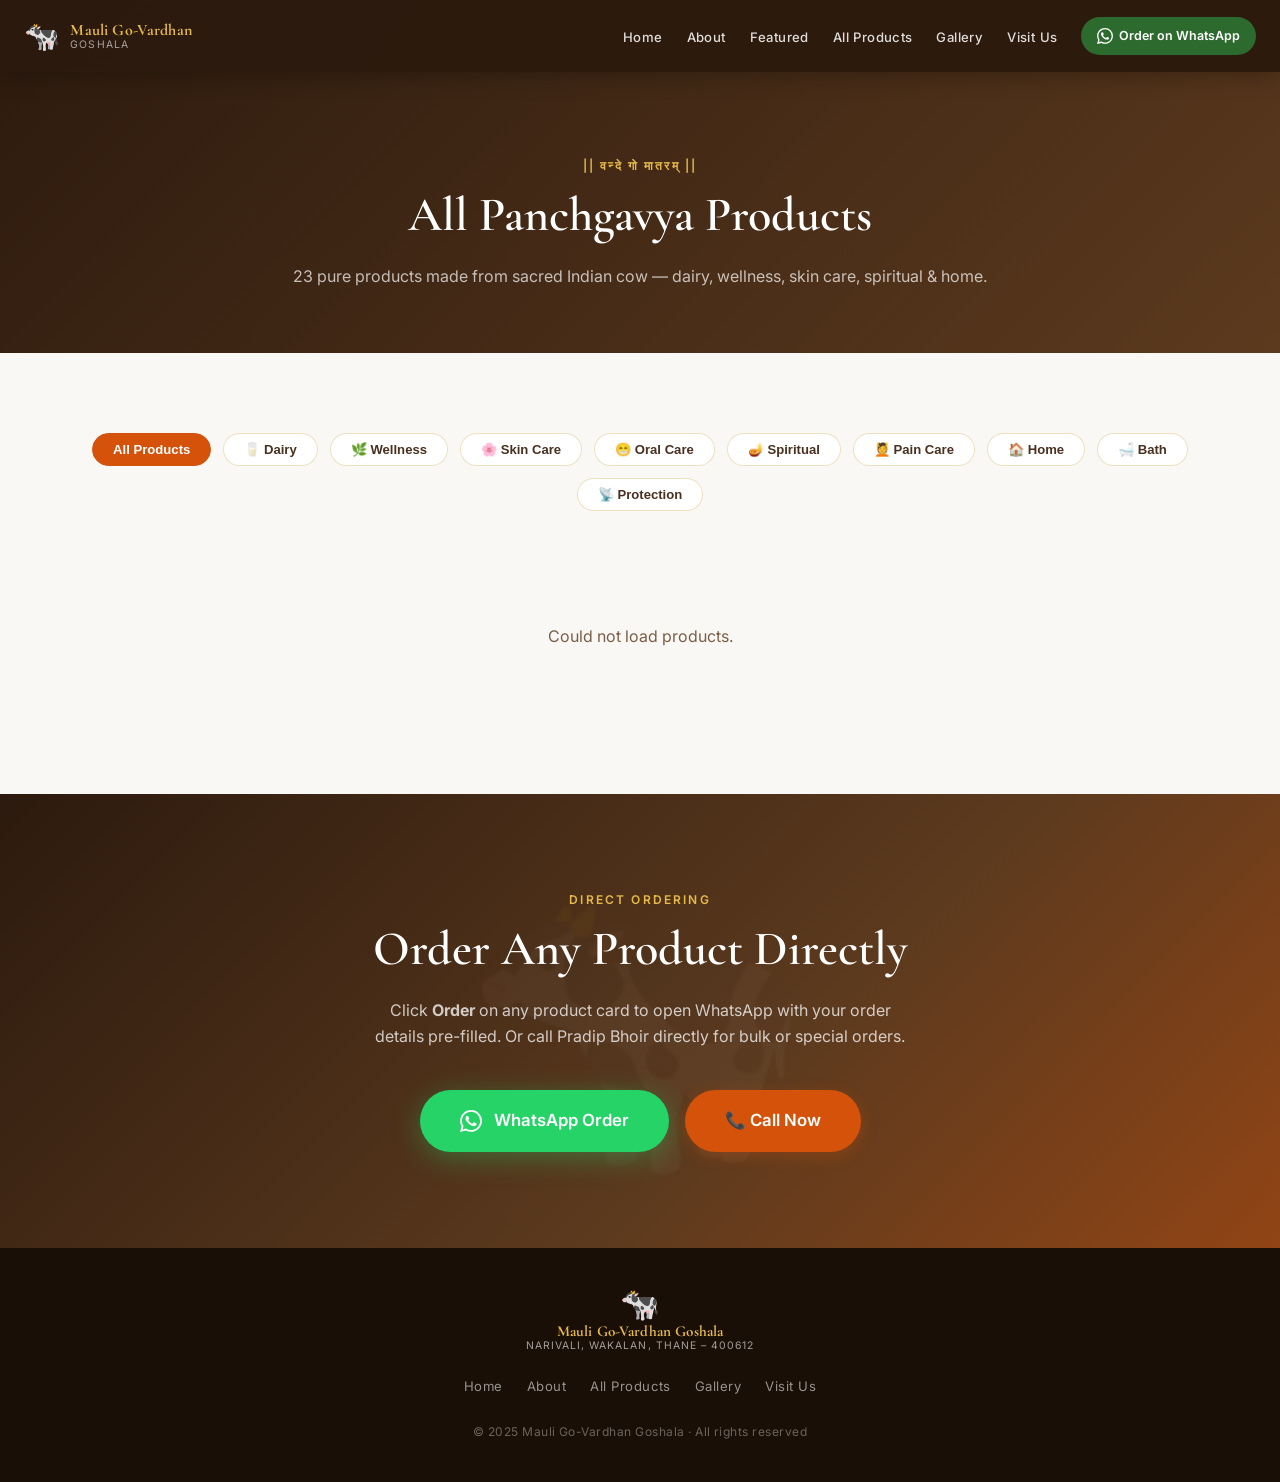
<file: products.html>
<!DOCTYPE html>
<html lang="en">
<head>
  <meta charset="UTF-8" />
  <meta name="viewport" content="width=device-width, initial-scale=1.0" />
  <title>All Products – Mauli Go-Vardhan Goshala</title>
  <link rel="preconnect" href="https://fonts.googleapis.com" />
  <link rel="preconnect" href="https://fonts.gstatic.com" crossorigin />
  <link href="https://fonts.googleapis.com/css2?family=Tiro+Devanagari+Sanskrit:ital@0;1&family=Cormorant+Garamond:ital,wght@0,300;0,400;0,600;0,700;1,300;1,400&family=Inter:wght@300;400;500;600&display=swap" rel="stylesheet" />
  <link rel="stylesheet" href="style.css" />
</head>
<body>

  <!-- NAV -->
  <nav id="navbar">
    <div class="nav-inner">
      <a href="index.html" class="nav-brand">
        <span class="brand-symbol">🐄</span>
        <span class="brand-text">
          <span class="brand-name">Mauli Go-Vardhan</span>
          <span class="brand-sub">Goshala</span>
        </span>
      </a>
      <ul class="nav-links" id="navLinks">
        <li><a href="index.html">Home</a></li>
        <li><a href="index.html#about">About</a></li>
        <li><a href="index.html#products">Featured</a></li>
        <li><a href="products.html" class="active">All Products</a></li>
        <li><a href="index.html#gallery">Gallery</a></li>
        <li><a href="index.html#locate">Visit Us</a></li>
      </ul>
      <a href="https://wa.me/919870832979?text=Namaste%2C%20I%20would%20like%20to%20order%20from%20Mauli%20Go-Vardhan%20Goshala." target="_blank" class="nav-cta">
        <svg width="16" height="16" viewBox="0 0 24 24" fill="currentColor"><path d="M17.472 14.382c-.297-.149-1.758-.867-2.03-.967-.273-.099-.471-.148-.67.15-.197.297-.767.966-.94 1.164-.173.199-.347.223-.644.075-.297-.15-1.255-.463-2.39-1.475-.883-.788-1.48-1.761-1.653-2.059-.173-.297-.018-.458.13-.606.134-.133.298-.347.446-.52.149-.174.198-.298.298-.497.099-.198.05-.371-.025-.52-.075-.149-.669-1.612-.916-2.207-.242-.579-.487-.5-.669-.51-.173-.008-.371-.01-.57-.01-.198 0-.52.074-.792.372-.272.297-1.04 1.016-1.04 2.479 0 1.462 1.065 2.875 1.213 3.074.149.198 2.096 3.2 5.077 4.487.709.306 1.262.489 1.694.625.712.227 1.36.195 1.871.118.571-.085 1.758-.719 2.006-1.413.248-.694.248-1.289.173-1.413-.074-.124-.272-.198-.57-.347m-5.421 7.403h-.004a9.87 9.87 0 01-5.031-1.378l-.361-.214-3.741.982.998-3.648-.235-.374a9.86 9.86 0 01-1.51-5.26c.001-5.45 4.436-9.884 9.888-9.884 2.64 0 5.122 1.03 6.988 2.898a9.825 9.825 0 012.893 6.994c-.003 5.45-4.437 9.884-9.885 9.884m8.413-18.297A11.815 11.815 0 0012.05 0C5.495 0 .16 5.335.157 11.892c0 2.096.547 4.142 1.588 5.945L.057 24l6.305-1.654a11.882 11.882 0 005.683 1.448h.005c6.554 0 11.89-5.335 11.893-11.893a11.821 11.821 0 00-3.48-8.413z"/></svg>
        Order on WhatsApp
      </a>
      <button class="hamburger" id="hamburger" aria-label="Open menu">
        <span></span><span></span><span></span>
      </button>
    </div>
  </nav>

  <!-- HERO -->
  <section class="products-page-hero">
    <div class="container">
      <p class="section-eyebrow">|| वन्दे गो मातरम् ||</p>
      <h1 class="section-title">All Panchgavya Products</h1>
      <p>23 pure products made from sacred Indian cow — dairy, wellness, skin care, spiritual & home.</p>
    </div>
  </section>

  <!-- FILTER + PRODUCTS -->
  <section class="all-products-section">
    <div class="container">
      <div class="products-filter">
        <button class="filter-btn active" data-tag="all">All Products</button>
        <button class="filter-btn" data-tag="Dairy">🥛 Dairy</button>
        <button class="filter-btn" data-tag="Wellness">🌿 Wellness</button>
        <button class="filter-btn" data-tag="Skin Care">🌸 Skin Care</button>
        <button class="filter-btn" data-tag="Oral Care">😁 Oral Care</button>
        <button class="filter-btn" data-tag="Spiritual">🪔 Spiritual</button>
        <button class="filter-btn" data-tag="Pain Care">💆 Pain Care</button>
        <button class="filter-btn" data-tag="Home">🏠 Home</button>
        <button class="filter-btn" data-tag="Bath">🛁 Bath</button>
        <button class="filter-btn" data-tag="Protection">📡 Protection</button>
      </div>
      <div id="allLoading" style="text-align:center;padding:4rem;color:var(--text-soft);">
        <div style="font-size:2.5rem;margin-bottom:1rem;">🐄</div>
        <p>Loading products...</p>
      </div>
      <div class="all-products-grid" id="allProductsGrid" style="display:none;"></div>
      </div>
  </section>

  <!-- CTA -->
  <section class="contact-cta">
    <div class="container cta-inner">
      <p class="section-eyebrow" style="color:var(--gold-light)">Direct Ordering</p>
      <h2 class="section-title" style="color:#fff">Order Any Product Directly</h2>
      <p style="color:rgba(255,255,255,0.75);max-width:540px;margin:1rem auto 2.5rem">
        Click <strong>Order</strong> on any product card to open WhatsApp with your order details pre-filled. Or call Pradip Bhoir directly for bulk or special orders.
      </p>
      <div style="display:flex;gap:1rem;justify-content:center;flex-wrap:wrap;">
        <a href="https://wa.me/919870832979?text=Namaste%20Pradip%20ji%2C%20I%20would%20like%20to%20place%20a%20bulk%20order%20for%20Mauli%20Goshala%20products." target="_blank" class="btn-whatsapp-large">
          <svg width="22" height="22" viewBox="0 0 24 24" fill="currentColor"><path d="M17.472 14.382c-.297-.149-1.758-.867-2.03-.967-.273-.099-.471-.148-.67.15-.197.297-.767.966-.94 1.164-.173.199-.347.223-.644.075-.297-.15-1.255-.463-2.39-1.475-.883-.788-1.48-1.761-1.653-2.059-.173-.297-.018-.458.13-.606.134-.133.298-.347.446-.52.149-.174.198-.298.298-.497.099-.198.05-.371-.025-.52-.075-.149-.669-1.612-.916-2.207-.242-.579-.487-.5-.669-.51-.173-.008-.371-.01-.57-.01-.198 0-.52.074-.792.372-.272.297-1.04 1.016-1.04 2.479 0 1.462 1.065 2.875 1.213 3.074.149.198 2.096 3.2 5.077 4.487.709.306 1.262.489 1.694.625.712.227 1.36.195 1.871.118.571-.085 1.758-.719 2.006-1.413.248-.694.248-1.289.173-1.413-.074-.124-.272-.198-.57-.347m-5.421 7.403h-.004a9.87 9.87 0 01-5.031-1.378l-.361-.214-3.741.982.998-3.648-.235-.374a9.86 9.86 0 01-1.51-5.26c.001-5.45 4.436-9.884 9.888-9.884 2.64 0 5.122 1.03 6.988 2.898a9.825 9.825 0 012.893 6.994c-.003 5.45-4.437 9.884-9.885 9.884m8.413-18.297A11.815 11.815 0 0012.05 0C5.495 0 .16 5.335.157 11.892c0 2.096.547 4.142 1.588 5.945L.057 24l6.305-1.654a11.882 11.882 0 005.683 1.448h.005c6.554 0 11.89-5.335 11.893-11.893a11.821 11.821 0 00-3.48-8.413z"/></svg>
          WhatsApp Order
        </a>
        <a href="tel:+919870832979" class="btn btn-primary" style="font-size:1.05rem;padding:1.1rem 2.5rem;">
          📞 Call Now
        </a>
      </div>
    </div>
  </section>

  <!-- FOOTER -->
  <footer class="footer">
    <div class="container footer-inner">
      <div class="footer-brand">
        <span class="brand-symbol" style="font-size:2rem;">🐄</span>
        <span class="brand-text">
          <span class="brand-name">Mauli Go-Vardhan Goshala</span>
          <span class="brand-sub">Narivali, Wakalan, Thane – 400612</span>
        </span>
      </div>
      <div class="footer-links">
        <a href="index.html">Home</a>
        <a href="index.html#about">About</a>
        <a href="products.html">All Products</a>
        <a href="index.html#gallery">Gallery</a>
        <a href="index.html#locate">Visit Us</a>
      </div>
      <p class="footer-copy">© 2025 Mauli Go-Vardhan Goshala · All rights reserved</p>
    </div>
  </footer>

  <!-- MODAL -->
  <div class="modal-backdrop" id="modalBackdrop">
    <div class="modal" id="productModal">
      <button class="modal-close" id="modalClose">✕</button>
      <div class="modal-body" id="modalBody"></div>
    </div>
  </div>

  <script src="script.js"></script>
  <script type="module">
  const SB_URL = 'https://nhiganjgelfwtukniwqq.supabase.co';
  const SB_KEY = 'eyJhbGciOiJIUzI1NiIsInR5cCI6IkpXVCJ9.eyJpc3MiOiJzdXBhYmFzZSIsInJlZiI6Im5oaWdhbmpnZWxmd3R1a25pd3FxIiwicm9sZSI6ImFub24iLCJpYXQiOjE3ODE1ODg0NDUsImV4cCI6MjA5NzE2NDQ0NX0.Sz1vWmxX9j1e5fUMwN5HlCrOunYPkjhDI7YQvJYsXyc';
  let allProds = [];

  function makeCard(p) {
    const wa = encodeURIComponent(p.whatsapp_msg || `Namaste Pradip ji 🙏\n\nI am interested in ordering:\n*${p.name}*\nPrice: ${p.price}\n\nPlease confirm. Thank you!`);
    const img = p.image_url
      ? `<img src="${p.image_url}" alt="${p.name}" style="width:100%;height:100%;object-fit:cover;display:block;">`
      : (p.emoji || '🛍️');
    const nameE = (p.name||'').replace(/'/g,"\\'").replace(/"/g,'&quot;');
    const descE = (p.description||'').replace(/'/g,"\\'").replace(/"/g,'&quot;');
    const iconE = p.image_url ? p.image_url.replace(/'/g,"\\'") : (p.emoji||'🛍️');
    const isImg = !!p.image_url;
    return `
      <div class="product-card" data-tag="${p.tag||''}">
        ${p.badge ? `<div class="product-card-tag">${p.badge}</div>` : ''}
        <div class="product-icon-wrap">${img}</div>
        <div class="product-body">
          <p class="product-category">${p.tag||''}</p>
          <h3 class="product-name">${p.name}</h3>
          <p class="product-desc">${p.description||''}</p>
        </div>
        <div class="product-footer">
          <span class="product-price">${p.price}</span>
          <div class="product-actions">
            <button class="btn btn-outline-saffron" onclick="openModal(this)"
              data-name="${p.name||''}"
              data-tag="${p.tag||''}"
              data-price="${p.price||''}"
              data-desc="${p.description||''}"
              data-img="${p.image_url||''}"
              data-emoji="${p.emoji||'🛍️'}">Know More</button>
            <a href="https://wa.me/919870832979?text=${wa}" target="_blank" class="btn btn-wa">🟢 Order</a>
          </div>
        </div>
      </div>`;
  }

  function renderGrid(list) {
    const grid = document.getElementById('allProductsGrid');
    if (!list.length) { grid.innerHTML = '<p style="text-align:center;color:var(--text-soft);padding:2rem;">No products found.</p>'; return; }
    grid.innerHTML = list.map(makeCard).join('');
  }

  async function loadAll() {
    try {
      const res = await fetch(
        `${SB_URL}/rest/v1/products?is_active=eq.true&order=id.asc`,
        { headers: { 'apikey': SB_KEY, 'Authorization': 'Bearer ' + SB_KEY } }
      );
      allProds = await res.json();
      document.getElementById('allLoading').style.display = 'none';
      document.getElementById('allProductsGrid').style.display = 'grid';
      renderGrid(allProds);
    } catch(e) {
      document.getElementById('allLoading').innerHTML = '<p>Could not load products.</p>';
    }
  }

  // Filter buttons
  document.querySelectorAll('.filter-btn').forEach(btn => {
    btn.addEventListener('click', () => {
      document.querySelectorAll('.filter-btn').forEach(b => b.classList.remove('active'));
      btn.classList.add('active');
      const tag = btn.dataset.tag;
      renderGrid(tag === 'all' ? allProds : allProds.filter(p => p.tag === tag));
    });
  });

  loadAll();
  </script>
</body>
</html>
</file>
<file: style.css>
/* ══════════════════════════════════════════════
   TOKENS
══════════════════════════════════════════════ */
:root {
  --saffron:       #D4520A;
  --saffron-light: #F06A1A;
  --gold:          #B8860B;
  --gold-light:    #E5B94A;
  --gold-pale:     #F5E6C0;
  --cream:         #FBF6EC;
  --earth:         #2C1A0E;
  --earth-mid:     #5C3A1E;
  --earth-light:   #8C6040;
  --green-sacred:  #2D6A2D;
  --green-light:   #4A9B4A;
  --white:         #FFFFFF;
  --off-white:     #FAF8F4;
  --text-dark:     #1A0F06;
  --text-mid:      #4A3020;
  --text-soft:     #7A5E48;

  --font-display: 'Cormorant Garamond', serif;
  --font-devanagari: 'Tiro Devanagari Sanskrit', serif;
  --font-body:    'Inter', sans-serif;

  --radius-sm:    6px;
  --radius-md:    12px;
  --radius-lg:    20px;
  --radius-pill:  999px;

  --shadow-soft:  0 4px 24px rgba(44,26,14,0.10);
  --shadow-mid:   0 8px 40px rgba(44,26,14,0.16);
  --shadow-heavy: 0 16px 64px rgba(44,26,14,0.24);

  --transition: 0.3s cubic-bezier(0.4,0,0.2,1);
}

/* ══════════════════════════════════════════════
   RESET & BASE
══════════════════════════════════════════════ */
*, *::before, *::after { box-sizing: border-box; margin: 0; padding: 0; }
html { scroll-behavior: smooth; }
body {
  font-family: var(--font-body);
  background: var(--off-white);
  color: var(--text-dark);
  line-height: 1.65;
  overflow-x: hidden;
}
img { display: block; width: 100%; object-fit: cover; }
a { text-decoration: none; color: inherit; }
ul { list-style: none; }

.container {
  max-width: 1180px;
  margin: 0 auto;
  padding: 0 2rem;
}

/* ══════════════════════════════════════════════
   TYPOGRAPHY HELPERS
══════════════════════════════════════════════ */
.section-eyebrow {
  font-family: var(--font-body);
  font-size: 0.75rem;
  font-weight: 600;
  letter-spacing: 0.18em;
  text-transform: uppercase;
  color: var(--saffron);
  margin-bottom: 0.75rem;
}
.section-title {
  font-family: var(--font-display);
  font-size: clamp(2rem, 4vw, 3rem);
  font-weight: 600;
  line-height: 1.15;
  color: var(--earth);
  margin-bottom: 1.25rem;
}
.section-desc {
  max-width: 640px;
  color: var(--text-soft);
  font-size: 1.05rem;
}
.section-header {
  text-align: center;
  margin-bottom: 3.5rem;
}
.section-header .section-title { margin: 0 auto 1rem; }
.section-header .section-desc { margin: 0 auto; }

/* ══════════════════════════════════════════════
   BUTTONS
══════════════════════════════════════════════ */
.btn {
  display: inline-flex;
  align-items: center;
  gap: 0.5rem;
  padding: 0.85rem 2rem;
  border-radius: var(--radius-pill);
  font-family: var(--font-body);
  font-size: 0.9rem;
  font-weight: 600;
  cursor: pointer;
  transition: var(--transition);
  border: none;
}
.btn-primary {
  background: var(--saffron);
  color: var(--white);
  box-shadow: 0 4px 16px rgba(212,82,10,0.30);
}
.btn-primary:hover {
  background: var(--saffron-light);
  transform: translateY(-2px);
  box-shadow: 0 6px 24px rgba(212,82,10,0.40);
}
.btn-ghost {
  background: transparent;
  color: var(--white);
  border: 1.5px solid rgba(255,255,255,0.55);
}
.btn-ghost:hover {
  background: rgba(255,255,255,0.12);
  border-color: rgba(255,255,255,0.8);
}
.btn-gold {
  background: var(--gold);
  color: var(--white);
}
.btn-gold:hover { background: var(--gold-light); }
.btn-wa {
  background: #25D366;
  color: var(--white);
  font-size: 0.82rem;
  padding: 0.65rem 1.25rem;
  box-shadow: 0 2px 12px rgba(37,211,102,0.30);
}
.btn-wa:hover { background: #1EB858; transform: translateY(-1px); }
.btn-outline-saffron {
  background: transparent;
  color: var(--saffron);
  border: 1.5px solid var(--saffron);
  font-size: 0.82rem;
  padding: 0.65rem 1.25rem;
}
.btn-outline-saffron:hover {
  background: var(--saffron);
  color: var(--white);
}
.btn-whatsapp-large {
  background: #25D366;
  color: var(--white);
  font-size: 1.05rem;
  padding: 1.1rem 2.5rem;
  border-radius: var(--radius-pill);
  display: inline-flex;
  align-items: center;
  gap: 0.75rem;
  font-weight: 600;
  box-shadow: 0 6px 28px rgba(37,211,102,0.35);
  transition: var(--transition);
}
.btn-whatsapp-large:hover {
  background: #1EB858;
  transform: translateY(-3px);
  box-shadow: 0 10px 36px rgba(37,211,102,0.45);
}

/* ══════════════════════════════════════════════
   NAV
══════════════════════════════════════════════ */
#navbar {
  position: fixed;
  top: 0; left: 0; right: 0;
  z-index: 1000;
  transition: background var(--transition), box-shadow var(--transition);
  padding: 0;
}
#navbar.scrolled {
  background: rgba(44,26,14,0.97);
  box-shadow: 0 2px 24px rgba(0,0,0,0.3);
  backdrop-filter: blur(12px);
}
.nav-inner {
  max-width: 1380px;
  margin: 0 auto;
  padding: 0 1.5rem;
  height: 72px;
  display: flex;
  align-items: center;
  gap: 1.5rem;
}
.nav-brand {
  display: flex;
  align-items: center;
  gap: 0.65rem;
  flex-shrink: 0;
}
.brand-symbol { font-size: 1.8rem; line-height: 1; }
.brand-text {
  display: flex;
  flex-direction: column;
  line-height: 1.15;
}
.brand-name {
  font-family: var(--font-display);
  font-size: 1rem;
  font-weight: 700;
  color: var(--gold-light);
  letter-spacing: 0.01em;
}
.brand-sub {
  font-size: 0.65rem;
  letter-spacing: 0.1em;
  text-transform: uppercase;
  color: rgba(255,255,255,0.6);
}
.nav-links {
  display: flex;
  align-items: center;
  gap: 1.5rem;
  margin-left: auto;
  flex-wrap: nowrap;
}
.nav-links a {
  font-size: 0.82rem;
  font-weight: 500;
  letter-spacing: 0.03em;
  color: rgba(255,255,255,0.85);
  transition: color var(--transition);
  position: relative;
  white-space: nowrap;
}
.nav-links a::after {
  content: '';
  position: absolute;
  bottom: -4px; left: 0; right: 0;
  height: 1.5px;
  background: var(--gold-light);
  transform: scaleX(0);
  transition: transform var(--transition);
  transform-origin: left;
}
.nav-links a:hover, .nav-links a:hover::after { color: var(--gold-light); }
.nav-links a:hover::after { transform: scaleX(1); }
.nav-cta {
  background: var(--green-sacred);
  color: var(--white) !important;
  padding: 0.55rem 1rem;
  border-radius: var(--radius-pill);
  font-size: 0.78rem;
  font-weight: 600;
  display: inline-flex;
  align-items: center;
  gap: 0.35rem;
  flex-shrink: 0;
  transition: background var(--transition);
  white-space: nowrap;
}
.nav-cta:hover { background: var(--green-light); }
.hamburger {
  display: none;
  flex-direction: column;
  gap: 5px;
  background: none;
  border: none;
  cursor: pointer;
  margin-left: auto;
  padding: 4px;
}
.hamburger span {
  display: block;
  width: 24px; height: 2px;
  background: var(--white);
  border-radius: 2px;
  transition: var(--transition);
}

/* ══════════════════════════════════════════════
   HERO
══════════════════════════════════════════════ */
.hero {
  position: relative;
  height: 100vh;
  min-height: 600px;
  display: flex;
  align-items: center;
  justify-content: center;
  text-align: center;
  overflow: hidden;
}
.hero-video-wrap {
  position: absolute;
  inset: 0;
  pointer-events: none;
}
.hero-video-wrap iframe {
  position: absolute;
  top: 50%; left: 50%;
  transform: translate(-50%, -50%);
  width: 177.78vh;
  height: 100vh;
  min-width: 100%;
  min-height: 56.25vw;
  border: none;
}
.hero-overlay {
  position: absolute;
  inset: 0;
  background: linear-gradient(
    to bottom,
    rgba(44,26,14,0.55) 0%,
    rgba(44,26,14,0.30) 40%,
    rgba(44,26,14,0.70) 100%
  );
}
.hero-content {
  position: relative;
  z-index: 2;
  padding: 0 1.5rem;
  animation: heroFadeUp 1.2s ease both;
}
@keyframes heroFadeUp {
  from { opacity:0; transform: translateY(30px); }
  to   { opacity:1; transform: translateY(0); }
}
.hero-eyebrow {
  font-family: var(--font-devanagari);
  font-size: 1.1rem;
  color: var(--gold-light);
  letter-spacing: 0.1em;
  margin-bottom: 1rem;
  opacity: 0.9;
}
.hero-title {
  font-family: var(--font-display);
  font-size: clamp(3rem, 8vw, 6.5rem);
  font-weight: 700;
  line-height: 1.05;
  color: var(--white);
  margin-bottom: 1.25rem;
  text-shadow: 0 2px 24px rgba(0,0,0,0.4);
}
.hero-title em {
  color: var(--gold-light);
  font-style: italic;
}
.hero-sub {
  font-size: clamp(0.9rem, 2vw, 1.15rem);
  color: rgba(255,255,255,0.82);
  max-width: 560px;
  margin: 0 auto 2.5rem;
  letter-spacing: 0.02em;
}
.hero-actions {
  display: flex;
  gap: 1rem;
  justify-content: center;
  flex-wrap: wrap;
}
.hero-scroll-hint {
  position: absolute;
  bottom: 2.5rem; left: 50%;
  transform: translateX(-50%);
  display: flex;
  flex-direction: column;
  align-items: center;
  gap: 0.5rem;
  color: rgba(255,255,255,0.55);
  font-size: 0.7rem;
  letter-spacing: 0.15em;
  text-transform: uppercase;
  z-index: 2;
  animation: scrollBob 2s ease-in-out infinite;
}
@keyframes scrollBob {
  0%,100% { transform: translateX(-50%) translateY(0); }
  50%      { transform: translateX(-50%) translateY(6px); }
}
.scroll-line {
  width: 1px; height: 40px;
  background: linear-gradient(to bottom, rgba(255,255,255,0.6), transparent);
}

/* Hero video controls */
.hero-video-controls {
  position: absolute;
  top: 88px;
  right: 2rem;
  z-index: 10;
  display: flex;
  align-items: center;
  gap: 0.6rem;
}
.hero-ctrl-btn {
  display: inline-flex;
  align-items: center;
  gap: 0.45rem;
  background: rgba(255,255,255,0.12);
  border: 1px solid rgba(255,255,255,0.28);
  color: var(--white);
  border-radius: var(--radius-pill);
  padding: 0.5rem 0.9rem;
  cursor: pointer;
  font-size: 0.8rem;
  font-family: var(--font-body);
  font-weight: 500;
  letter-spacing: 0.03em;
  backdrop-filter: blur(10px);
  transition: background var(--transition), border-color var(--transition), transform var(--transition);
  text-decoration: none;
  white-space: nowrap;
}
.hero-ctrl-btn:hover {
  background: rgba(255,255,255,0.22);
  border-color: rgba(255,255,255,0.55);
  transform: translateY(-1px);
}
.hero-ctrl-btn svg { flex-shrink: 0; }
.hero-yt-btn {
  background: rgba(255,0,0,0.18);
  border-color: rgba(255,80,80,0.40);
}
.hero-yt-btn:hover {
  background: rgba(255,0,0,0.35);
  border-color: rgba(255,80,80,0.7);
}
@media (max-width: 500px) {
  .hero-video-controls { top: 80px; right: 1rem; gap: 0.4rem; }
  .hero-ctrl-btn { padding: 0.45rem 0.7rem; font-size: 0.72rem; }
  .hero-yt-btn span { display: none; }
}

/* ══════════════════════════════════════════════
   TRUST BAR
══════════════════════════════════════════════ */
.trust-bar {
  background: var(--earth);
  padding: 0;
}
.trust-inner {
  max-width: 1180px;
  margin: 0 auto;
  padding: 0 2rem;
  display: flex;
  align-items: center;
  justify-content: center;
  gap: 0;
}
.trust-item {
  flex: 1;
  display: flex;
  flex-direction: column;
  align-items: center;
  gap: 0.2rem;
  padding: 1.5rem 1rem;
  text-align: center;
}
.trust-num {
  font-family: var(--font-display);
  font-size: 1.9rem;
  font-weight: 700;
  color: var(--gold-light);
  line-height: 1;
}
.trust-item span:last-child {
  font-size: 0.72rem;
  letter-spacing: 0.1em;
  text-transform: uppercase;
  color: rgba(255,255,255,0.6);
}
.trust-divider {
  width: 1px;
  height: 40px;
  background: rgba(255,255,255,0.15);
  flex-shrink: 0;
}

/* ══════════════════════════════════════════════
   ABOUT
══════════════════════════════════════════════ */
.about {
  padding: 6rem 0;
  background: var(--cream);
}
.about-grid {
  display: grid;
  grid-template-columns: 1fr 1fr;
  gap: 5rem;
  align-items: center;
}
.about-visual { position: relative; }
.about-img-frame {
  border-radius: var(--radius-lg);
  overflow: visible;        /* let badge peek out */
  aspect-ratio: 4/5;
  box-shadow: var(--shadow-heavy);
  position: relative;
}
/* actual clipping box sits inside so badge is not cut */
.about-img-frame > img {
  display: block;
  width: 100%;
  height: 100%;
  object-fit: cover;
  /* object-position: center; */
   object-position: left center;
  border-radius: var(--radius-lg);
  position: relative;
  z-index: 1;
}
.about-img-frame::before {
  content: '';
  position: absolute;
  inset: -6px;
  border: 2px solid var(--gold);
  border-radius: calc(var(--radius-lg) + 6px);
  opacity: 0.4;
  z-index: 0;
  pointer-events: none;
}
.about-visual { position: relative; padding-bottom: 2.5rem; padding-right: 1.5rem; }
.about-badge {
  position: absolute;
  bottom: 0; right: 0;
  background: var(--white);
  border: 1px solid var(--gold-pale);
  border-radius: var(--radius-md);
  padding: 0.9rem 1.25rem;
  display: flex;
  align-items: center;
  gap: 0.6rem;
  font-size: 0.82rem;
  font-weight: 600;
  color: var(--earth-mid);
  box-shadow: var(--shadow-soft);
  z-index: 2;
}
.about-badge .badge-icon { font-size: 1.4rem; }
.about-text p {
  color: var(--text-mid);
  margin-bottom: 1rem;
  font-size: 1.02rem;
}
.about-contact {
  display: flex;
  flex-wrap: wrap;
  gap: 0.75rem;
  margin-top: 2rem;
}
.contact-pill {
  display: inline-flex;
  align-items: center;
  gap: 0.4rem;
  background: var(--white);
  border: 1px solid var(--gold-pale);
  border-radius: var(--radius-pill);
  padding: 0.65rem 1.25rem;
  font-size: 0.88rem;
  font-weight: 600;
  color: var(--earth-mid);
  transition: var(--transition);
  box-shadow: var(--shadow-soft);
}
.contact-pill:hover {
  background: var(--saffron);
  color: var(--white);
  border-color: var(--saffron);
  transform: translateY(-1px);
}

/* ══════════════════════════════════════════════
   PRODUCTS
══════════════════════════════════════════════ */
.products {
  padding: 6rem 0;
  background: var(--off-white);
}
.products-grid {
  display: grid;
  grid-template-columns: repeat(3, 1fr);
  gap: 2rem;
}
.product-card {
  background: var(--white);
  border-radius: var(--radius-lg);
  border: 1px solid rgba(184,134,11,0.12);
  overflow: hidden;
  display: flex;
  flex-direction: column;
  box-shadow: 0 2px 16px rgba(44,26,14,0.07);
  transition: transform var(--transition), box-shadow var(--transition);
  position: relative;
  height: 100%;
  transform: translateZ(0);
  -webkit-mask-image: -webkit-radial-gradient(white, black);
  mask-image: radial-gradient(white, black);
}
.product-card:hover {
  transform: translateY(-5px) translateZ(0);
  box-shadow: 0 8px 32px rgba(44,26,14,0.13);
}

/* image area — fixed height always */
.product-icon-wrap {
  background: #f7f2ea;
  height: 180px;
  min-height: 180px;
  max-height: 180px;
  display: flex;
  align-items: center;
  justify-content: center;
  font-size: 4rem;
  position: relative;
  overflow: hidden;
  flex-shrink: 0;
  border-radius: 0;
}
.product-icon-wrap img {
  width: 100%;
  height: 100%;
  object-fit: cover;
  object-position: center;
  display: block;
}

/* badge top right */
.product-card-tag {
  position: absolute;
  top: 0.75rem; right: 0.75rem;
  background: var(--gold);
  color: var(--white);
  font-size: 0.62rem;
  font-weight: 700;
  letter-spacing: 0.12em;
  text-transform: uppercase;
  padding: 0.25rem 0.75rem;
  border-radius: var(--radius-pill);
  z-index: 2;
  max-width: 120px;
  overflow: hidden;
  text-overflow: ellipsis;
  white-space: nowrap;
}

/* body — flex grow so footer always at bottom */
.product-body {
  padding: 1rem 1.25rem 0.5rem;
  flex: 1;
  display: flex;
  flex-direction: column;
}

/* category eyebrow */
.product-category {
  font-size: 0.65rem;
  font-weight: 700;
  letter-spacing: 0.14em;
  text-transform: uppercase;
  color: var(--saffron);
  margin-bottom: 0.4rem;
}

.product-name {
  font-family: var(--font-display);
  font-size: 1.15rem;
  font-weight: 600;
  color: var(--earth);
  margin-bottom: 0.5rem;
  line-height: 1.25;
}

/* description — fixed 2 lines always */
.product-desc {
  font-size: 0.82rem;
  color: var(--text-soft);
  line-height: 1.55;
  display: -webkit-box;
  -webkit-line-clamp: 2;
  -webkit-box-orient: vertical;
  overflow: hidden;
  flex: 1;
}

/* footer — always at bottom */
.product-footer {
  padding: 0.85rem 1.25rem 1.1rem;
  border-top: 1px solid rgba(184,134,11,0.10);
  margin-top: auto;
}
.product-price {
  font-family: var(--font-display);
  font-size: 1.2rem;
  font-weight: 700;
  color: var(--saffron);
  margin-bottom: 0.75rem;
  display: block;
}
.product-price span {
  font-size: 0.78rem;
  font-weight: 400;
  color: var(--text-soft);
  font-family: var(--font-body);
}
.product-actions {
  display: flex;
  gap: 0.5rem;
}
.product-price {
  font-family: var(--font-display);
  font-size: 1.3rem;
  font-weight: 700;
  color: var(--gold);
  margin-bottom: 0.75rem;
  display: block;
}
.product-price span {
  font-size: 0.75rem;
  font-weight: 400;
  color: var(--text-soft);
  font-family: var(--font-body);
}
.product-actions {
  display: flex;
  gap: 0.5rem;
}
.products-cta {
  text-align: center;
  margin-top: 3rem;
}

/* ══════════════════════════════════════════════
   GALLERY
══════════════════════════════════════════════ */
.gallery {
  padding: 6rem 0;
  background: var(--earth);
}
.gallery .section-eyebrow { color: var(--gold-light); }
.gallery .section-title { color: var(--white); }
.gallery-grid {
  display: grid;
  grid-template-columns: repeat(3, 1fr);
  grid-template-rows: repeat(2, 240px);
  gap: 1rem;
}
.g-item {
  border-radius: var(--radius-md);
  overflow: hidden;
  position: relative;
  cursor: pointer;
}
.g-item:first-child {
  grid-row: span 2;
}
.g-item img {
  width: 100%; height: 100%;
  object-fit: cover;
  transition: transform 0.5s ease;
}
.g-item:hover img { transform: scale(1.06); }
.g-overlay {
  position: absolute;
  inset: 0;
  background: linear-gradient(to top, rgba(44,26,14,0.75) 0%, transparent 60%);
  display: flex;
  align-items: flex-end;
  padding: 1.2rem;
  opacity: 0;
  transition: opacity var(--transition);
}
.g-item:hover .g-overlay { opacity: 1; }
.g-overlay span {
  color: var(--white);
  font-size: 0.88rem;
  font-weight: 600;
  letter-spacing: 0.04em;
}

/* ══════════════════════════════════════════════
   LIGHTBOX
══════════════════════════════════════════════ */
.lightbox {
  position: fixed;
  inset: 0;
  z-index: 9999;
  background: rgba(0,0,0,0.94);
  display: none;
  align-items: center;
  justify-content: center;
  flex-direction: column;
  padding: 2rem;
}
.lightbox.open { display: flex; }
.lb-img-wrap {
  max-width: 900px;
  max-height: 75vh;
  width: 100%;
  border-radius: var(--radius-md);
  overflow: hidden;
}
.lb-img-wrap img {
  width: 100%;
  height: 100%;
  object-fit: contain;
  border-radius: var(--radius-md);
}
.lb-close, .lb-prev, .lb-next {
  position: absolute;
  background: rgba(255,255,255,0.12);
  border: 1px solid rgba(255,255,255,0.2);
  color: var(--white);
  cursor: pointer;
  border-radius: var(--radius-pill);
  transition: background var(--transition);
  font-size: 1.3rem;
}
.lb-close:hover, .lb-prev:hover, .lb-next:hover { background: var(--saffron); }
.lb-close { top: 1.5rem; right: 1.5rem; width: 42px; height: 42px; }
.lb-prev  { left: 1.5rem; top: 50%; transform: translateY(-50%); width: 48px; height: 48px; }
.lb-next  { right: 1.5rem; top: 50%; transform: translateY(-50%); width: 48px; height: 48px; }
.lb-caption {
  margin-top: 1rem;
  color: rgba(255,255,255,0.7);
  font-size: 0.9rem;
  letter-spacing: 0.05em;
}

/* ══════════════════════════════════════════════
   LOCATE
══════════════════════════════════════════════ */
.locate {
  padding: 6rem 0;
  background: var(--cream);
}
.locate-grid {
  display: grid;
  grid-template-columns: 1fr 1.3fr;
  gap: 4rem;
  align-items: start;
}
.locate-list {
  display: flex;
  flex-direction: column;
  gap: 1.75rem;
  margin-top: 2rem;
}
.locate-list li {
  display: flex;
  gap: 1.2rem;
  align-items: flex-start;
}
.locate-icon {
  font-size: 1.5rem;
  flex-shrink: 0;
  margin-top: 0.1rem;
}
.locate-list strong {
  display: block;
  font-size: 0.78rem;
  letter-spacing: 0.1em;
  text-transform: uppercase;
  color: var(--saffron);
  margin-bottom: 0.3rem;
}
.locate-list p, .locate-list a {
  font-size: 0.95rem;
  color: var(--text-mid);
  line-height: 1.6;
}
.locate-list a:hover { color: var(--saffron); }
.locate-map {
  border-radius: var(--radius-lg);
  overflow: hidden;
  height: 420px;
  box-shadow: var(--shadow-heavy);
  border: 3px solid var(--gold-pale);
}

/* ══════════════════════════════════════════════
   CONTACT CTA
══════════════════════════════════════════════ */
.contact-cta {
  padding: 6rem 2rem;
  background: linear-gradient(135deg, var(--earth) 0%, var(--earth-mid) 60%, var(--saffron) 150%);
  text-align: center;
  position: relative;
  overflow: hidden;
}
.contact-cta::before {
  content: '🐄';
  position: absolute;
  font-size: 18rem;
  opacity: 0.04;
  top: 50%; left: 50%;
  transform: translate(-50%, -50%);
  pointer-events: none;
}
.cta-inner { position: relative; z-index: 1; }

/* ══════════════════════════════════════════════
   FOOTER
══════════════════════════════════════════════ */
.footer {
  background: var(--text-dark);
  padding: 2.5rem 0;
}
.footer-inner {
  display: flex;
  flex-direction: column;
  align-items: center;
  gap: 1.5rem;
  text-align: center;
}
.footer .brand-name { font-size: 0.95rem; }
.footer-links {
  display: flex;
  flex-wrap: wrap;
  gap: 1.5rem;
  justify-content: center;
}
.footer-links a {
  font-size: 0.82rem;
  color: rgba(255,255,255,0.55);
  transition: color var(--transition);
  letter-spacing: 0.04em;
}
.footer-links a:hover { color: var(--gold-light); }
.footer-copy {
  font-size: 0.75rem;
  color: rgba(255,255,255,0.35);
  letter-spacing: 0.04em;
}

/* ══════════════════════════════════════════════
   MODAL
══════════════════════════════════════════════ */
.modal-backdrop {
  position: fixed;
  inset: 0;
  z-index: 5000;
  background: rgba(0,0,0,0.65);
  display: none;
  align-items: center;
  justify-content: center;
  padding: 2rem;
  backdrop-filter: blur(4px);
}
.modal-backdrop.open { display: flex; }
.modal {
  background: var(--white);
  border-radius: var(--radius-lg);
  max-width: 560px;
  width: 100%;
  max-height: 90vh;
  overflow-y: auto;
  position: relative;
  box-shadow: var(--shadow-heavy);
  animation: modalIn 0.35s cubic-bezier(0.4,0,0.2,1);
}
@keyframes modalIn {
  from { opacity: 0; transform: scale(0.92) translateY(20px); }
  to   { opacity: 1; transform: scale(1) translateY(0); }
}
.modal-close {
  position: absolute;
  top: 1rem; right: 1rem;
  background: var(--cream);
  border: none;
  width: 36px; height: 36px;
  border-radius: 50%;
  font-size: 0.9rem;
  cursor: pointer;
  color: var(--text-mid);
  transition: background var(--transition);
  z-index: 1;
}
.modal-close:hover { background: var(--saffron); color: var(--white); }
.modal-body { padding: 2.5rem; }
.modal-icon { font-size: 3.5rem; margin-bottom: 1rem; text-align: center; }
.modal-title {
  font-family: var(--font-display);
  font-size: 1.8rem;
  font-weight: 600;
  color: var(--earth);
  margin-bottom: 0.5rem;
}
.modal-tag {
  display: inline-block;
  background: var(--gold-pale);
  color: var(--gold);
  font-size: 0.72rem;
  font-weight: 700;
  letter-spacing: 0.1em;
  text-transform: uppercase;
  padding: 0.3rem 0.75rem;
  border-radius: var(--radius-pill);
  margin-bottom: 1.25rem;
}
.modal-desc {
  font-size: 1rem;
  color: var(--text-mid);
  line-height: 1.7;
  margin-bottom: 1.25rem;
  border-left: 3px solid var(--saffron);
  padding-left: 1rem;
}
.modal-benefits {
  background: var(--cream);
  border-radius: var(--radius-md);
  padding: 1.25rem 1.5rem;
  margin-bottom: 1.5rem;
}
.modal-benefits h4 {
  font-size: 0.75rem;
  text-transform: uppercase;
  letter-spacing: 0.1em;
  color: var(--saffron);
  margin-bottom: 0.75rem;
}
.modal-benefits ul li {
  font-size: 0.92rem;
  color: var(--text-mid);
  padding: 0.3rem 0;
  padding-left: 1.2rem;
  position: relative;
}
.modal-benefits ul li::before {
  content: '✓';
  position: absolute;
  left: 0;
  color: var(--green-sacred);
  font-weight: 700;
}
.modal-price-row {
  display: flex;
  align-items: center;
  justify-content: space-between;
  margin-bottom: 1.5rem;
}
.modal-price {
  font-family: var(--font-display);
  font-size: 2rem;
  font-weight: 700;
  color: var(--saffron);
}
.modal-actions {
  display: flex;
  gap: 0.75rem;
  flex-wrap: wrap;
}
.modal-actions .btn { flex: 1; justify-content: center; }

/* ══════════════════════════════════════════════
   PRODUCT LISTING PAGE styles (products.html)
══════════════════════════════════════════════ */
.products-page-hero {
  background: linear-gradient(135deg, var(--earth), var(--earth-mid));
  padding: 9rem 2rem 4rem;
  text-align: center;
}
.products-page-hero .section-eyebrow { color: var(--gold-light); }
.products-page-hero .section-title { color: var(--white); }
.products-page-hero p { color: rgba(255,255,255,0.7); margin-top: 0.75rem; }
.all-products-section { padding: 5rem 0; background: var(--off-white); }
.all-products-grid {
  display: grid;
  grid-template-columns: repeat(auto-fill, minmax(300px, 1fr));
  gap: 1.75rem;
}
.products-filter {
  display: flex;
  gap: 0.75rem;
  flex-wrap: wrap;
  justify-content: center;
  margin-bottom: 3rem;
}
.filter-btn {
  background: var(--white);
  border: 1.5px solid rgba(184,134,11,0.25);
  border-radius: var(--radius-pill);
  padding: 0.5rem 1.25rem;
  font-size: 0.82rem;
  font-weight: 600;
  color: var(--text-mid);
  cursor: pointer;
  transition: var(--transition);
}
.filter-btn:hover, .filter-btn.active {
  background: var(--saffron);
  color: var(--white);
  border-color: var(--saffron);
}

/* ══════════════════════════════════════════════
   RESPONSIVE
══════════════════════════════════════════════ */
@media (max-width: 900px) {
  .about-grid, .locate-grid { grid-template-columns: 1fr; gap: 3rem; }
  .about-badge { right: 0.5rem; }
  .products-grid { grid-template-columns: repeat(2, 1fr); }
  .gallery-grid {
    grid-template-columns: repeat(2, 1fr);
    grid-template-rows: unset;
  }
  .g-item:first-child { grid-row: span 1; }
  .trust-inner { flex-wrap: wrap; }
  .trust-divider { display: none; }
}

@media (max-width: 700px) {
  .nav-links, .nav-cta { display: none; }
  .hamburger { display: flex; }
  .nav-links.mobile-open {
    display: flex;
    flex-direction: column;
    position: fixed;
    top: 72px; left: 0; right: 0;
    background: var(--earth);
    padding: 2rem;
    gap: 1.5rem;
    z-index: 999;
    border-top: 1px solid rgba(255,255,255,0.1);
  }
  .nav-links.mobile-open + .nav-cta { display: flex; }
  .products-grid { grid-template-columns: 1fr; }
  .gallery-grid { grid-template-columns: 1fr; }
  .hero-title { font-size: clamp(2.5rem, 12vw, 4rem); }
  .modal-actions .btn { font-size: 0.8rem; padding: 0.7rem 1rem; }
}

/* ══════════════════════════════════════════════
   TESTIMONIALS
══════════════════════════════════════════════ */
.testimonials {
  padding: 6rem 0;
  background: var(--cream);
}
.testimonials-grid {
  display: grid;
  grid-template-columns: repeat(2, 1fr);
  gap: 1.75rem;
}
.testi-card {
  background: var(--white);
  border-radius: var(--radius-lg);
  border: 1px solid rgba(184,134,11,0.15);
  padding: 2rem;
  box-shadow: var(--shadow-soft);
  display: flex;
  flex-direction: column;
  gap: 1rem;
  transition: transform var(--transition), box-shadow var(--transition);
}
.testi-card:hover {
  transform: translateY(-4px);
  box-shadow: var(--shadow-mid);
}
.testi-stars {
  color: var(--gold);
  font-size: 1.1rem;
  letter-spacing: 0.1em;
}
.testi-quote {
  font-family: var(--font-display);
  font-size: 1.05rem;
  font-style: italic;
  color: var(--text-mid);
  line-height: 1.7;
  flex: 1;
  position: relative;
  padding-left: 1.25rem;
  border-left: 3px solid var(--gold-pale);
}
.testi-author {
  display: flex;
  align-items: center;
  gap: 0.85rem;
  border-top: 1px solid rgba(184,134,11,0.10);
  padding-top: 1rem;
}
.testi-avatar {
  width: 42px; height: 42px;
  border-radius: 50%;
  background: linear-gradient(135deg, var(--saffron), var(--gold));
  color: var(--white);
  font-size: 0.8rem;
  font-weight: 700;
  display: flex;
  align-items: center;
  justify-content: center;
  flex-shrink: 0;
  letter-spacing: 0.05em;
}
.testi-author strong {
  display: block;
  font-size: 0.9rem;
  color: var(--earth);
}
.testi-author span {
  font-size: 0.75rem;
  color: var(--text-soft);
}

/* ══════════════════════════════════════════════
   BOOKING / SEVA SECTION
══════════════════════════════════════════════ */
.booking-section {
  padding: 6rem 0;
  background: var(--off-white);
}
.booking-grid {
  display: grid;
  grid-template-columns: repeat(4, 1fr);
  gap: 1.75rem;
}
.booking-card {
  background: var(--white);
  border-radius: var(--radius-lg);
  border: 1px solid rgba(184,134,11,0.15);
  padding: 2.25rem 1.5rem;
  text-align: center;
  display: flex;
  flex-direction: column;
  align-items: center;
  gap: 0.9rem;
  cursor: pointer;
  transition: transform var(--transition), box-shadow var(--transition);
  box-shadow: var(--shadow-soft);
  min-height: 340px;
}
.booking-card:hover {
  transform: translateY(-6px);
  box-shadow: var(--shadow-mid);
  border-color: var(--gold);
}
.booking-card-icon {
  font-size: 3.2rem;
  line-height: 1;
  background: var(--cream);
  width: 88px; height: 88px;
  border-radius: 50%;
  display: flex;
  align-items: center;
  justify-content: center;
  border: 2px solid var(--gold-pale);
  flex-shrink: 0;
}
.booking-card-title {
  font-family: var(--font-display);
  font-size: 1.3rem;
  font-weight: 600;
  color: var(--earth);
  margin: 0;
}
.booking-card-desc {
  font-size: 0.86rem;
  color: var(--text-soft);
  line-height: 1.6;
  margin: 0;
  flex: 1;
}
.booking-card-price {
  font-family: var(--font-display);
  font-size: 1.25rem;
  font-weight: 700;
  color: var(--gold);
}
.booking-btn {
  width: 100%;
  justify-content: center;
  font-size: 0.88rem;
  padding: 0.8rem 1rem;
}

/* ══════════════════════════════════════════════
   FLOATING BUTTONS
══════════════════════════════════════════════ */
.floating-btns {
  position: fixed;
  bottom: 2rem;
  right: 1.75rem;
  display: flex;
  flex-direction: column;
  align-items: flex-end;
  gap: 0.75rem;
  z-index: 999;
}
.fab {
  display: flex;
  align-items: center;
  gap: 0.5rem;
  border-radius: var(--radius-pill);
  padding: 0.7rem 1.1rem 0.7rem 0.9rem;
  font-size: 0.82rem;
  font-weight: 600;
  cursor: pointer;
  border: none;
  box-shadow: 0 4px 20px rgba(0,0,0,0.20);
  transition: transform var(--transition), box-shadow var(--transition);
  text-decoration: none;
  white-space: nowrap;
  letter-spacing: 0.02em;
}
.fab:hover {
  transform: translateY(-2px) scale(1.03);
  box-shadow: 0 8px 28px rgba(0,0,0,0.25);
}
.fab-wa {
  background: #25D366;
  color: var(--white);
}
.fab-puja {
  background: var(--saffron);
  color: var(--white);
  font-size: 1rem;
}
.fab-call {
  background: var(--earth);
  color: var(--white);
}
.fab-label {
  font-size: 0.8rem;
  font-weight: 600;
}

/* ══════════════════════════════════════════════
   BOOKING MODAL EXTRAS
══════════════════════════════════════════════ */
.booking-seva-options {
  display: flex;
  flex-direction: column;
  gap: 0.6rem;
  margin: 1.25rem 0;
}
.seva-option {
  display: flex;
  align-items: center;
  justify-content: space-between;
  background: var(--cream);
  border-radius: var(--radius-md);
  padding: 0.75rem 1rem;
  font-size: 0.88rem;
  color: var(--text-mid);
  border: 1px solid rgba(184,134,11,0.12);
}
.seva-option span { color: var(--gold); font-weight: 600; }

/* ══════════════════════════════════════════════
   RESPONSIVE – new sections
══════════════════════════════════════════════ */
@media (max-width: 900px) {
  .booking-grid { grid-template-columns: repeat(2, 1fr); }
  .testimonials-grid { grid-template-columns: 1fr; }
}
@media (max-width: 600px) {
  .booking-grid { grid-template-columns: 1fr 1fr; gap: 1rem; }
  .booking-card { padding: 1.25rem 0.9rem; }
  .fab-label { display: none; }
  .fab { padding: 0.85rem; border-radius: 50%; width: 52px; height: 52px; justify-content: center; }
}

/* ══════════════════════════════════════════════
   LANGUAGE TOGGLE
══════════════════════════════════════════════ */
.lang-toggle {
  display: flex;
  align-items: center;
  gap: 2px;
  background: rgba(255,255,255,0.10);
  border: 1px solid rgba(255,255,255,0.18);
  border-radius: var(--radius-pill);
  padding: 3px;
  flex-shrink: 0;
}
.lang-btn {
  background: transparent;
  border: none;
  color: rgba(255,255,255,0.65);
  font-size: 0.72rem;
  font-weight: 600;
  padding: 0.28rem 0.6rem;
  border-radius: var(--radius-pill);
  cursor: pointer;
  transition: all 0.2s;
  font-family: var(--font-body);
  letter-spacing: 0.04em;
  line-height: 1;
}
.lang-btn:hover { color: #fff; background: rgba(255,255,255,0.12); }
.lang-btn.active { background: var(--gold); color: #fff; }

/* Hindi/Marathi font boost for readability */
[data-lang="hi"] .about-text p,
[data-lang="mr"] .about-text p,
[data-lang="hi"] .section-title,
[data-lang="mr"] .section-title,
[data-lang="hi"] .announce-title,
[data-lang="mr"] .announce-title,
[data-lang="hi"] .announce-body,
[data-lang="mr"] .announce-body {
  font-family: 'Noto Sans Devanagari', 'Tiro Devanagari Sanskrit', sans-serif;
  line-height: 1.85;
}

/* ══════════════════════════════════════════════
   ANNOUNCEMENTS SECTION
══════════════════════════════════════════════ */
.announcements-section {
  padding: 6rem 0;
  background: var(--earth);
}
.announcements-section .section-eyebrow { color: var(--gold-light); }
.announcements-section .section-title   { color: var(--white); }
.announcements-section .section-desc    { color: rgba(255,255,255,0.6); margin: 0 auto; }

.announcements-grid {
  display: grid;
  grid-template-columns: repeat(auto-fill, minmax(300px, 1fr));
  gap: 1.5rem;
  align-items: start;
}

.announce-card {
  background: rgba(255,255,255,0.05);
  border: 1px solid rgba(255,255,255,0.10);
  border-radius: var(--radius-lg);
  padding: 1.75rem;
  transition: background var(--transition), transform var(--transition);
  overflow: hidden;
  word-break: break-word;
}
.announce-card:hover {
  background: rgba(255,255,255,0.08);
  transform: translateY(-3px);
}
.announce-featured {
  background: rgba(229,185,74,0.08);
  border-color: rgba(229,185,74,0.25);
}

.announce-top {
  display: flex;
  align-items: center;
  gap: 0.6rem;
  margin-bottom: 1rem;
  flex-wrap: wrap;
}
.announce-emoji { font-size: 1.4rem; line-height: 1; }
.announce-tag {
  background: rgba(229,185,74,0.15);
  color: var(--gold-light);
  border: 1px solid rgba(229,185,74,0.25);
  font-size: 0.65rem;
  font-weight: 700;
  letter-spacing: 0.1em;
  text-transform: uppercase;
  padding: 0.2rem 0.65rem;
  border-radius: var(--radius-pill);
}
.announce-date {
  font-size: 0.72rem;
  color: rgba(255,255,255,0.35);
  margin-left: auto;
}
.announce-title {
  font-family: var(--font-display);
  font-size: 1.2rem;
  font-weight: 600;
  color: var(--white);
  margin-bottom: 0.75rem;
  line-height: 1.3;
}
.announce-featured .announce-title { font-size: 1.5rem; }
.announce-body {
  font-size: 0.88rem;
  color: rgba(255,255,255,0.62);
  line-height: 1.7;
}
.announce-featured .announce-body { font-size: 0.95rem; }

@media(max-width:900px) {
  .announcements-grid { grid-template-columns: 1fr; }
  .announce-featured { grid-row: span 1; }
  .lang-toggle { display: none; }
}
</file>
